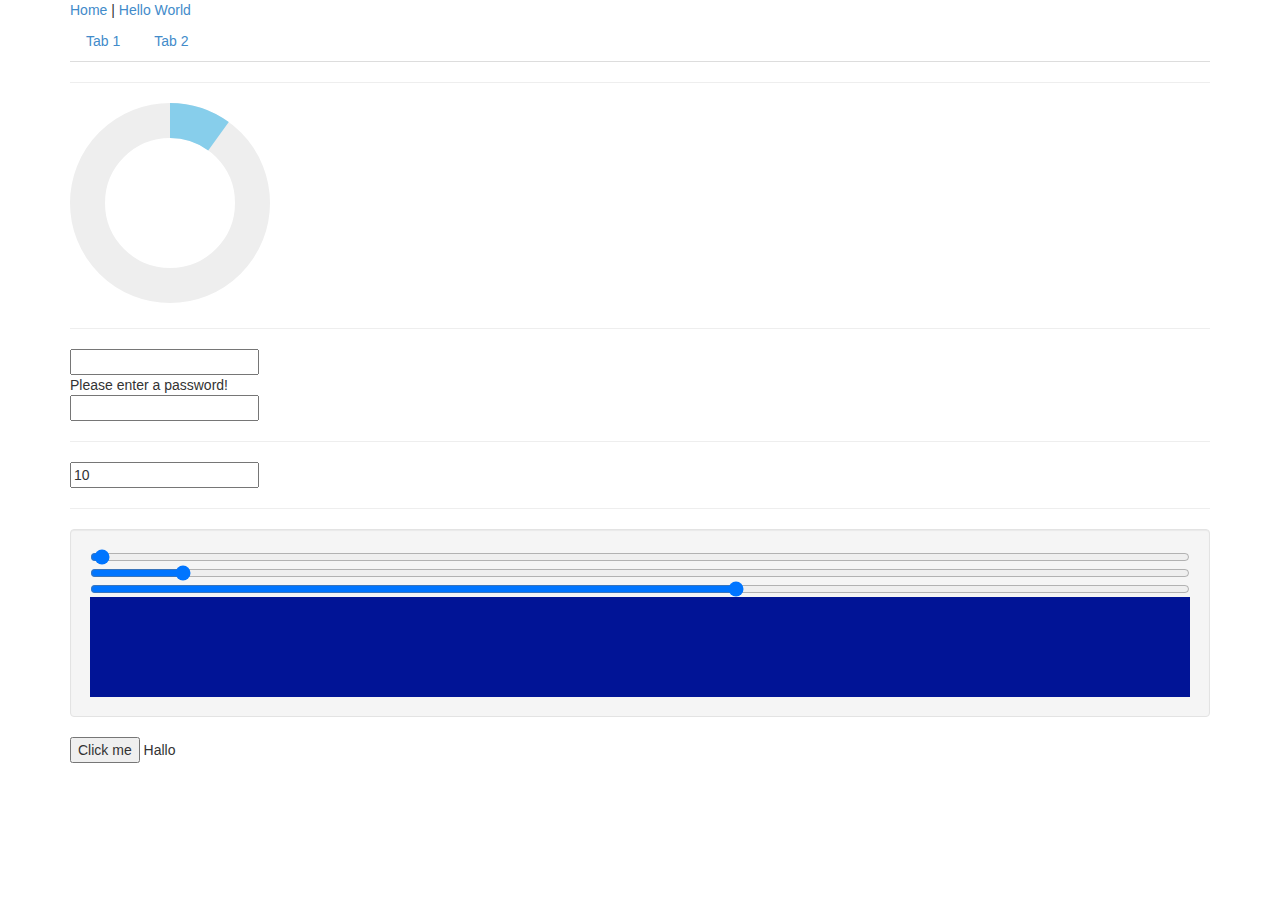
<file: app/index.html>
<!DOCTYPE html>
<html ng-app="myApp">
<head>
  <meta charset="utf-8">
  <title>myApp</title>

  <link rel="stylesheet" href="bower_components/bootstrap/dist/css/bootstrap.css">
  <link rel="stylesheet" href="styles/main.css">
</head>
<body>
  <div class="container">
    <a href="#/">Home</a> | <a href="#/hello">Hello World</a>

    <div ng-view></div>

  </div>
  <!-- 3rd-Party Libs -->
  <script src="bower_components/jquery/dist/jquery.js"></script>
  <script src="bower_components/aterrien/jQuery-Knob/dist/jquery.knob.min.js"></script>
  <script src="bower_components/angular/angular.js"></script>
  <script src="bower_components/angular-route/angular-route.js"></script>
  <!-- Application Files -->
  <script src="app.js"></script>
  <script src="components/home-index/home-index.controller.js"></script>
  <script src="components/colorpicker/colorpicker.directive.js"></script>
  <script src="components/my-click/my-click.directive.js"></script>
  <script src="components/tabs/tab.directive.js"></script>
  <script src="components/tabs/tabs.directive.js"></script>
  <script src="components/demo/demo.directive.js"></script>
  <script src="components/knob/knob.directive.js"></script>
  <script src="components/timer/timer.directive.js"></script>
  <script src="components/confirmation-validator/confirmation-validator.directive.js"></script>
</body>
</html>
</file>
<file: app/styles/main.css>
form input.ng-invalid.ng-dirty {
    background-color: #ffcbc1;
}

form input.ng-invalid:focus {
    outline-color: red;
}

form input.ng-valid.ng-dirty {
    background-color: #1dca07;
}

div.overlay {
    position: fixed;
    top: 0;
    left: 0;
    width: 100%;
    height: 100%;
    text-align: center;
    background-color: rgba(0,0,0,0.6);
}

div.overlay .dialog {
    margin-top: 150px;
    width: 400px;
    border: solid #000 1px;
    padding: 20px;
    display: inline-block;
    border-radius: 20px;
    background-color: rgba(255, 255, 255, 0.6);
}

div.overlay .dialog .title {
    background-color: gold;
}

div.overlay .dialog .content {
    background-color: cornsilk;
}

.action-button {
    width: 198px;
}
</file>
